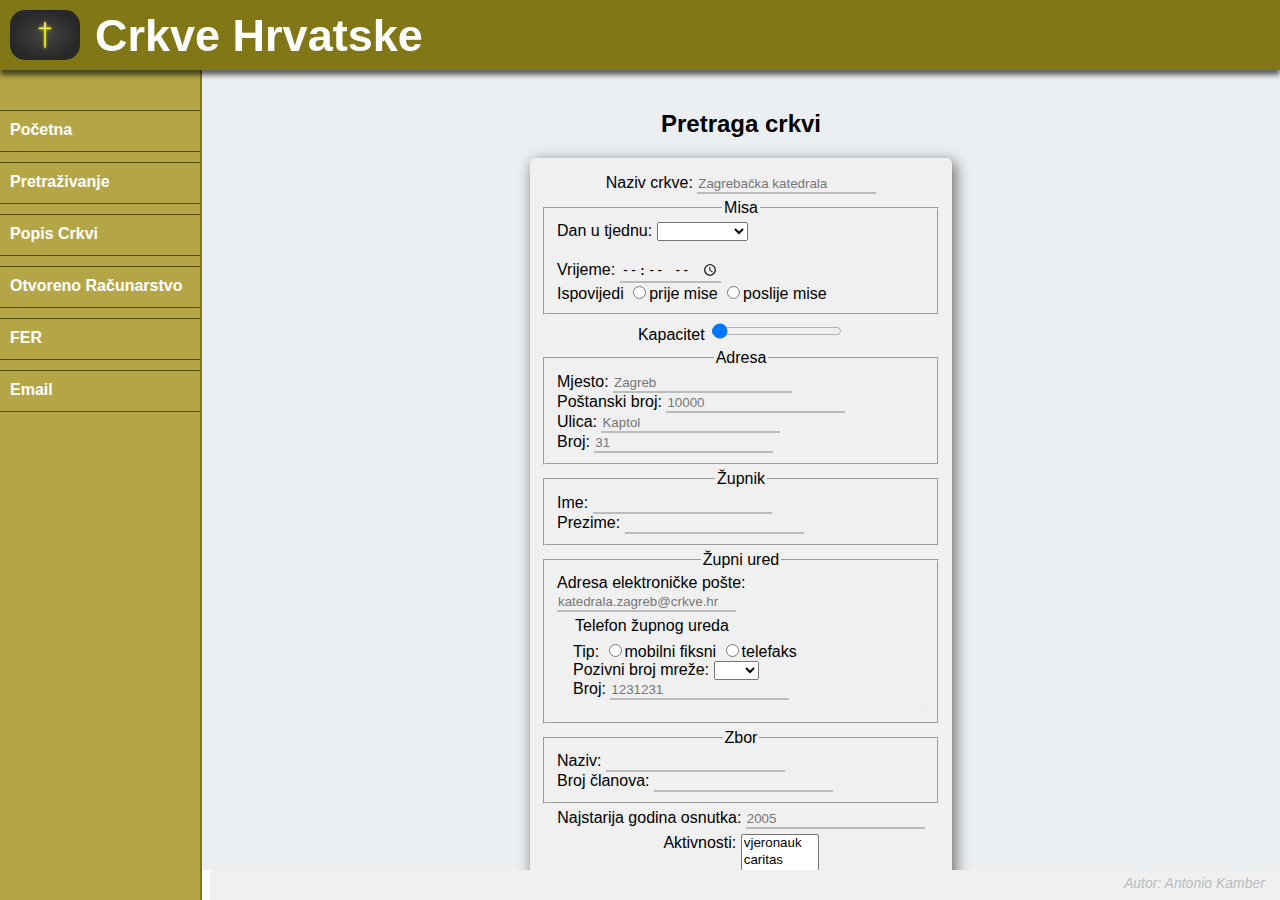
<file: laboratory/Open_Computing-6th_semester/obrazac.html>
<!DOCTYPE html>
<html lang="hr">
  <head>
    <title>Hrvatske Crkve</title>
    <meta charset="UTF-8" />
    <link type="text/css" rel="stylesheet" href="dizajn.css" />
    <script src="skripte/obrazac.js"></script>
  </head>
  <body>
    <header>
      <figure>
        <a href="./index.html" class="naslovna">
          <img src="./slike/cross.png" alt="Naslovna slika." />
        </a>
      </figure>
      <h4>Crkve Hrvatske</h4>
    </header>
    <nav>
      <ul class="nav">
        <li>
          <a href="./index.html">Početna</a>
        </li>
        <li>
          <a href="./obrazac.html">Pretraživanje</a>
        </li>
        <li>
          <a href="./podaci.xml">Popis Crkvi</a>
        </li>
        <li>
          <a href="http://www.fer.unizg.hr/predmet/or">Otvoreno Računarstvo</a>
        </li>
        <li>
          <a href="http://www.fer.unizg.hr/" target="_blank">FER</a>
        </li>
        <li>
          <a href="mailto:antonio.kamber@fer.hr">Email</a>
        </li>
      </ul>
    </nav>

    <main>
      <h2>Pretraga crkvi</h2>
      <form action="pretraga.php" method="GET" onsubmit="očisti_obrazac()" onreset="očisti_obrazac()" novalidate>
        <div class="center-text">
          <label for="naziv">Naziv crkve:</label>

          <input
            type="text"
            placeholder="Zagrebačka katedrala"
            name="crkva_naziv"
          />
        </div>
        <fieldset>
          <legend>Misa</legend>

          <label>Dan u tjednu: 
            <select name="dan_u_tjednu">
              <option value="" selected></option>
              <option value="Ponedjeljak">Ponedjeljak</option>
              <option value="Utorak">Utorak</option>
              <option value="Srijeda">Srijeda</option>
              <option value="Četvrtak">Četvrtak</option>
              <option value="Petak">Petak</option>
              <option value="Subota">Subota</option> 
              <option value="Nedjelja">Nedjelja</option> 
            </select
            ><br /></label><br/>
          <label>Vrijeme: <input name="misa_vrijeme" type="time"/></label><br/>
            <label>Ispovijedi
            <label><input
                type="radio"
                value="Prije"
                name="ispovijed"
              />prije mise</label
            >
            <label><input
                type="radio"
                value="Poslije"
                name="ispovijed"
              />poslije mise</label
            >
            
          
        </fieldset>
        <div class="center-text">
        <label>Kapacitet
          <input
            type="range"
            name="kapacitet"
            min="0"
            max="20000"
            step="50"
            value="0"
            onchange="kapacitet_promjena(value,kapacitet_span)"
          /><span id="kapacitet_span"></span></label><br />
          </div>
        <fieldset>
          <legend>Adresa</legend>

          <label for="mjesto">Mjesto:</label>
          <input
            id="mjesto"
            name="mjesto"
            type="text"
            placeholder="Zagreb"
          /><br />

          <label for="poštanski_broj">Poštanski broj:</label>
          <input
            id="poštanski_broj"
            name="poštanski_broj"
            type="text"
            placeholder="10000"
          /><br />

          <label for="ulica_naziv">Ulica:</label>
          <input
            name="ulica_naziv"
            type="text"
            placeholder="Kaptol"
          /><br />

          <label for="ulica_broj">Broj:</label>
          <input type="number" min="1" name="ulica_broj" placeholder="31" />
        </fieldset>

          

          <fieldset>
            <legend>Župnik</legend>
            <label>Ime: <input type="text" name="župnik_ime" /></label><br/>
            <label>Prezime: <input type="text" name="župnik_prezime" /></label>
          </fieldset>
        
        
        <fieldset>
         
          <legend>Župni ured</legend>

          <label for="žu_email">Adresa elektroničke pošte:</label>

          <input
            type="email"
            name="žu_email"
            placeholder="katedrala.zagreb@crkve.hr"
          />

          <fieldset>
            <legend>Telefon župnog ureda</legend>
            <label>Tip:</label>
            <label for="mobilni"
              ><input
                type="radio"
                name="žu_telefon_tip"
                value="mobilni"
              />mobilni</label
            >
            <label for="fiksni"
                id="fiksni"
                type="radio"
                name="žu_telefon_tip"
                value="fiksni"
              />fiksni</label
            >
            <label for="telefaks">
              <input
                type="radio"
                name="žu_telefon_tip"
                value="telefaks"
              />telefaks</label
            ><br />

            <label for="žu_pozivni_broj">Pozivni broj mreže:</label>
            <select name="žu_pozivni_broj" id="žu_pozivni_broj">
              <option value="" selected></option>
              <option value="098">098</option>
              <option value="099">099</option>
              <option value="095">095</option>
              <option value="092">092</option>
              <option value="01">01</option> </select
            ><br />

            <label for="žu_tel_broj">Broj:</label>
            <input type="tel" name="žu_tel_broj" placeholder="1231231" />
          </fieldset>
        </fieldset>
        <fieldset>
            <legend>Zbor</legend>
            <label>Naziv: <input type="text" name="zbor_naziv"></label><br/>
            <label>Broj članova: <input type="number" name="zbor_broj"></label>
          </fieldset>
        <div class="center-text">
          <label for="godina_osnutka"> Najstarija godina osnutka:</label>

          <input
            type="number"
            name="godina_osnutka"
            placeholder="2005"
            min="1500"
          />
        </div>

        <div class="center-text">
          <label for="aktivnosti">Aktivnosti:</label>
          <select name="aktivnosti[]" id="aktivnosti" multiple>
            <option value="Vjeronauk">vjeronauk</option>
            <option value="Caritas">caritas</option>
            <option value="Zaruke">zaruke</option>
            <option value="Ministriranje">ministriranje</option>
          </select>
        </div>

        

        <div id="obrazac-gumbi">
          <button class="info" type="reset">Očisti obrazac</button>
          <button class="uspjeh" type="submit">Pretraži</button>
        </div>
      </form>
    </main>
    <footer>
      Autor: Antonio Kamber
    </footer>
  </body>
</html>
</file>
<file: laboratory/Open_Computing-6th_semester/dizajn.css>
body {
    --glavna-boja: #827717;
    --glavna-boja-tamna: #524c00;
    --glavna-boja-svijetla: #b4a647;
    --sekundarna-boja-tamna: #babdbe;
    --sekundarna-boja: #eceff1;
    --sekundarna-boja-svijetla: #f0f0f0;
    --boja-uspjeh: #1faa00;
    --boja-info: #0064b7;
    --boja-poveznica: #0277bd;
    --glavna-boja-tekst: #ffffff;
    font-family: 'Trebuchet MS', 'Lucida Sans Unicode', 'Lucida Grande', 'Lucida Sans', 'Arial', 'sans-serif';
    margin: 0px;
}

header {
    height: 50px;
    background-color: var(--glavna-boja);
    font-family: 'Franklin Gothic Medium', 'Arial Narrow', Arial, sans-serif;
    font-weight: bold;
    box-shadow: 0px 5px 5px rgba(0, 0, 0, 0.6);
    padding: 10px;
    color: var(--glavna-boja-tekst);
}

header figure {
    height: 50px;
    width: 70px;
    float: left;
    margin: 0px;
    margin-right: 15px;
}

header img {
    border-radius: 15px;
}

header h4 {
    font-size: 45px;
    margin: 0px;

}

nav {
    position: fixed;
    height: 100%;
    background-color: var(--glavna-boja-svijetla);
    border-right: 2px solid var(--glavna-boja);
    width: 200px;
    z-index: -1;
}

footer {
    position: fixed;
    height: 25px;
    background-color: var(--sekundarna-boja-svijetla);
    bottom: 0px;
    left: 210px;
    right: 0px;
    text-align: right;
    padding-top: 5px;
    padding-right: 15px;
    font-size: 14px;
    color: var(--sekundarna-boja-tamna);
    font-style: italic;
    font-family: Impact, Haettenschweiler, 'Arial Narrow Bold', sans-serif
}

main {
    position: fixed;
    left: 202px;
    right: 0px;
    top: 70px;
    bottom: 30px;
    padding: 20px;
    overflow: auto;
    z-index: -1;
    background-color: var(--sekundarna-boja)
}

main article {
    overflow: auto;
    box-shadow: 5px 5px 10px rgba(0, 0, 0, 0.6);
    border: 1px solid var(--sekundarna-boja);
    border-radius: 5px;
    padding: 10px;
    margin: 15px;
    position: relative;
    background-color: var(--sekundarna-boja-svijetla);

}

nav ul.nav {
    list-style: none;
    margin-top: 40px;
    padding-left: 0px;
}

nav ul.nav li {
    padding-left: 10px;
    padding-top: 10px;
    height: 30px;
    vertical-align: middle;
    font-weight: bold;
    margin-bottom: 10px;
    border-top: 1px;
    border-bottom: 1px;
    border-left: 0px;
    border-right: 0px;
    border-style: solid;
    border-color: var(--glavna-boja-tamna)
}

nav ul.nav li:hover {
    background-image:
        linear-gradient(to right,
        var(--glavna-boja-svijetla),
        var(--glavna-boja-tamna));
}

nav ul.nav a {
    text-decoration: none;
    color: var(--glavna-boja-tekst);
}

nav ul.nav a:hover {
    text-decoration: underline;
}

img {
    width: 100%;
    height: 100%;
}

main article figure {
    width: 320px;
    height: 260px;
    margin: 0px;
    padding: 10px;
    float: right;
}

main h2 {
    text-align: center;
}

main section {
    margin-top: 20px;
    overflow: auto;
}

table {
    font-family: 'Arial';
    border-collapse: separate;
    padding: 10px;
    width: 100%;
}

td,
th {
    border: 1px solid var(--sekundarna-boja-tamna);
    text-align: left;
    padding: 8px;
}

tr:nth-child(even) {
    background-color: var(--sekundarna-boja-tamna);
    ;
}

.stupac-5 {
    width: 50%;
    float: left;
    overflow: auto;
}

#liste * {
    margin-left: 25px;
}


form {
    width: 400px;
    border: 1px double var(--sekundarna-boja);
    border-radius: 5px;
    box-shadow: 3px 4px 15px 0px rgba(0, 0, 0, 0.6);
    margin: auto;
    padding: 10px;
    font-family: Arial, Helvetica, sans-serif;
    background-color: var(--sekundarna-boja-svijetla);
}

legend {
    text-align: center;
}


form input {
    border-width: 0px 0px 2px 0px;
    padding: 1px;
    background-color: transparent;
    border-color: var(--sekundarna-boja-tamna);
}

form select[multiple] {
    overflow: hidden;
    vertical-align: top;
}

form button {
    border: none;
    padding: 15px 32px;
    text-align: center;
    text-decoration: none;
    display: inline-block;
    font-size: 16px;
    cursor: pointer;
    border-radius: 2px;
    color: var(--glavna-boja-tekst);
}

form button:hover {
    border: 2px ridge var(--sekundarna-boja-tamna);
}

.uspjeh {
    background-color: var(--boja-uspjeh);
    float: right;
}

.info {
    background-color: var(--boja-info);
    float: left;
}

.center-text {
    text-align: center;
}

fieldset {
    margin-top: 5px;
}

fieldset fieldset>legend {
    text-align: left;
}

fieldset fieldset {
    border-color: var(--sekundarna-boja);
    border-style: solid;
}

form div.center-text {
    margin-top: 5px;
    margin-bottom: 5px;
}

#obrazac-gumbi {
    position: relative;
    height: 50px;
    padding: 0px 25px;
    margin-top: 20px;
}

#crkve-artikl a {
    position: absolute;
    bottom: 5px;
    color: var(--boja-poveznica)
}
</file>
